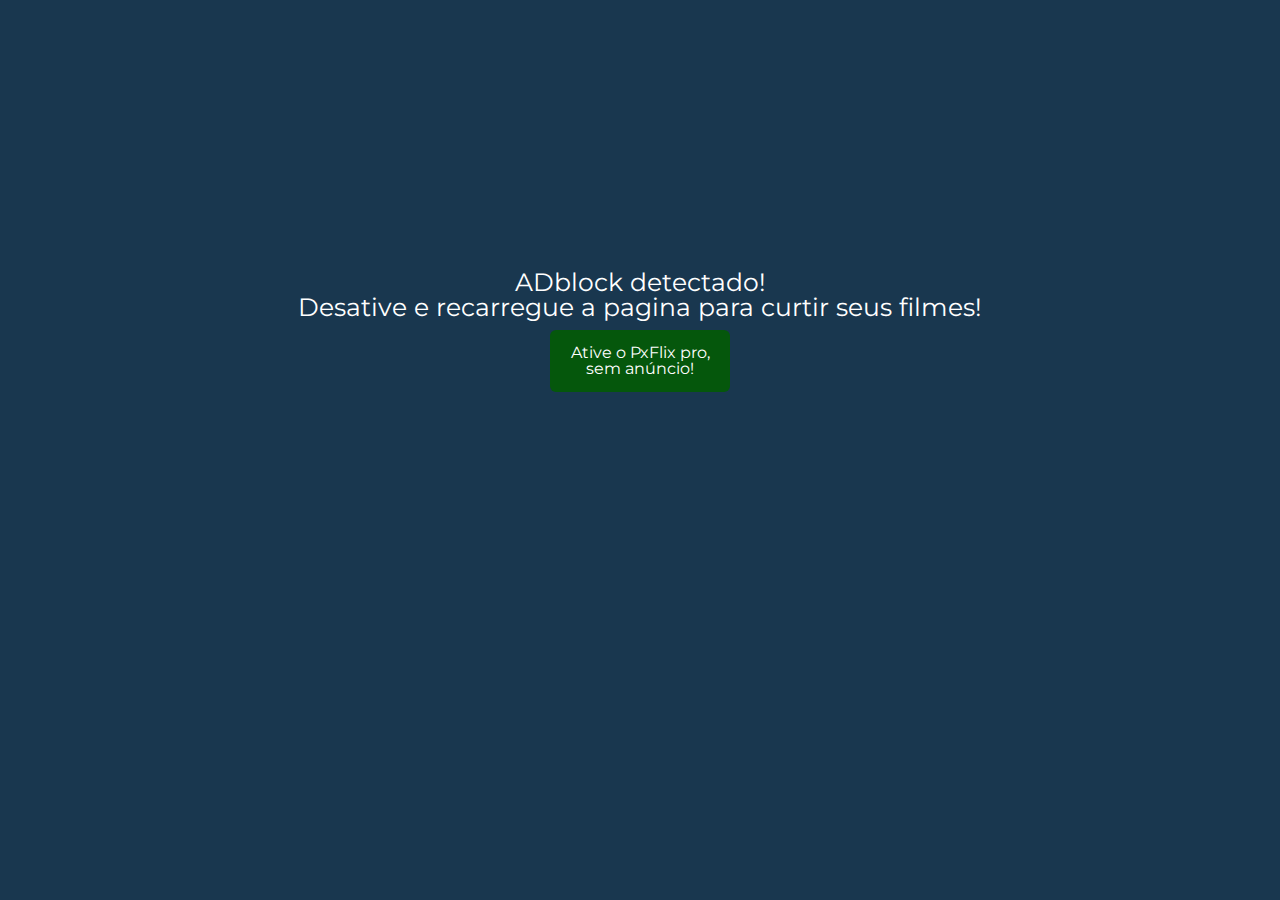
<file: index.html>
<!DOCTYPE html>
<html lang="pt-br">
<head>

    <link rel="stylesheet" href="https://fonts.googleapis.com/css2?family=Material+Symbols+Rounded:opsz,wght,FILL,GRAD@48,700,0,0" />
    <link href="https://fonts.googleapis.com/css2?family=Montserrat:ital,wght@0,100;0,500;0,700;1,200&display=swap" rel="stylesheet">
    <link href="https://fonts.googleapis.com/icon?family=Material+Icons" rel="stylesheet">
    <link rel="stylesheet" href="https://fonts.googleapis.com/css2?family=Material+Symbols+Outlined:opsz,wght,FILL,GRAD@48,400,0,0" />

    <meta charset="UTF-8">
    <meta http-equiv="X-UA-Compatible" content="IE=edge">
    <meta name="viewport" content="width=device-width, initial-scale=1, maximum-scale=1, user-scalable=no">
    <link rel="stylesheet" href="reset.css">
    <link rel="stylesheet" href="style2.0.css">
    <script src="java.js"></script>
    <title>Player de Filmes Pxflix</title>
    <script src="https://ajax.googleapis.com/ajax/libs/jquery/3.5.1/jquery.min.js"></script>

</head>

<body>
    <div class="espa"></div>
    <header class="cabecario">
        <a href="filmes/gerador-de-filmes/" class="cabecario__link">
            <p  class="cabecario__texto-0">Modo Sem Anúncio<i class="material-icons icons-false">remove_circle</i></p>
            <p  class="cabecario__texto-1">Modo<i class="material-icons icons-false-2" style="font-size: 15px;" >remove_circle</i></p>
            <p  class="cabecario__texto-2">Sem</p>
            <p  class="cabecario__texto-3">Anúncio</p>
        </a>
        <h1 class="cabecario__titolo">Player Pxflix</h1>
        <input type="checkbox" id="listaFilmesAtivo"  class="botao__box">
        <label for="listaFilmesAtivo" class="botao__box__clique">
        <a onclick="listaFilmes();" class="cabecario__botao favarito__botao"><p class="cabecario__botao__texto">Minha Lista</p><span class="material-symbols-rounded ">
            favorite
            </span></a>
        </label>
        <section class="filmes__lista">
            <div class="filmes__conteiner">
                <label for="listaFilmesAtivo" class="botao__box__clique">
                <p onclick="listaFilmes();" >X</p>
                 </label>
                 <ul class="filmesFaviritoslista" id="filmesFaviritoslista">
                 </ul>
            </div>
        </section>
                

    </header>

        <section class="conteudo__ads" id="ads1">
            <div class="conteudo__ads01">
                <script type="text/javascript"> atOptions = { 'key': 'a914281b7ff3ad03987bc1e3c098b89c', 'format': 'iframe', 'height': 250, 'width': 300, 'params': {} }; document.write('<scr' + 'ipt type="text/javascript" src="http' + (location.protocol === 'https:' ? 's' : '') + '://restlesscompeldescend.com/a914281b7ff3ad03987bc1e3c098b89c/invoke.js"></scr' + 'ipt>');
                </script>
                <div>
                    <a id="btn" onclick="clickBtn();">btn</a>
                    <iframe id="iframeVisitas" class="iframe__X" src="" height="0" ></iframe>
                </div>
            </div>
            <div class="conteudo__ads02 ">
                <script type="text/javascript"> atOptions = { 'key': 'a914281b7ff3ad03987bc1e3c098b89c', 'format': 'iframe', 'height': 250, 'width': 300, 'params': {} }; document.write('<scr' + 'ipt type="text/javascript" src="http' + (location.protocol === 'https:' ? 's' : '') + '://restlesscompeldescend.com/a914281b7ff3ad03987bc1e3c098b89c/invoke.js"></scr' + 'ipt>');
                </script>
            </div>
            <div class="conteudo__ads03 ">
                <script type="text/javascript"> atOptions = { 'key': 'a914281b7ff3ad03987bc1e3c098b89c', 'format': 'iframe', 'height': 250, 'width': 300, 'params': {} }; document.write('<scr' + 'ipt type="text/javascript" src="http' + (location.protocol === 'https:' ? 's' : '') + '://restlesscompeldescend.com/a914281b7ff3ad03987bc1e3c098b89c/invoke.js"></scr' + 'ipt>');
                </script>
            </div>
        </section>

        <section class="filmes">
            <div class="iframe__filmes">
                <iframe class="iframe__filmes__iframes" id="filmes" src="" frameborder=0 height=400 width=640 allowFullScreen></iframe></iframe>
            </div>
        </section>
        <section class="aviso">
            <div class="listaFilmes">
               <div class="aviso__conteiner">
                <h2 class="h2" id="listaFilmesH2"></h2>
                
                <button id="addFavoritos" onclick="addfavorito();" class="listaFilmes__botao favarito__botao">
                    <span class="material-symbols-rounded coracao">favorite</span>
                    <p class="listaFilmes__botao__texto">Adicionar Lista</p>
                </button>
               </div>
               <ul id="listaFilmes">
               </ul>
            </div>
            <img class="aviso__imagem" style="display:none;" onclick="window.location='//t.me/+b19HAaIZErQ4ZDlh'" id="imgTelagram" src="telegram.png">
            <p class="aviso__texto">Não hospedamos nada aqui apena os indexamos temporariamente!</p>
        </section>
        <section class="conteudo__ads" id="ads2">
            <div class="conteudo__ads04 ">
                <script type="text/javascript"> atOptions = { 'key': 'a914281b7ff3ad03987bc1e3c098b89c', 'format': 'iframe', 'height': 250, 'width': 300, 'params': {} }; document.write('<scr' + 'ipt type="text/javascript" src="http' + (location.protocol === 'https:' ? 's' : '') + '://restlesscompeldescend.com/a914281b7ff3ad03987bc1e3c098b89c/invoke.js"></scr' + 'ipt>');
                </script>
            </div>
            <div class="conteudo__ads05 conteudo__ads01" >
                <script type="text/javascript"> atOptions = { 'key': 'a914281b7ff3ad03987bc1e3c098b89c', 'format': 'iframe', 'height': 250, 'width': 300, 'params': {} }; document.write('<scr' + 'ipt type="text/javascript" src="http' + (location.protocol === 'https:' ? 's' : '') + '://restlesscompeldescend.com/a914281b7ff3ad03987bc1e3c098b89c/invoke.js"></scr' + 'ipt>');
                </script>
            </div>
            <div class="conteudo__ads06">
                <script type="text/javascript"> atOptions = { 'key': 'a914281b7ff3ad03987bc1e3c098b89c', 'format': 'iframe', 'height': 250, 'width': 300, 'params': {} }; document.write('<scr' + 'ipt type="text/javascript" src="http' + (location.protocol === 'https:' ? 's' : '') + '://restlesscompeldescend.com/a914281b7ff3ad03987bc1e3c098b89c/invoke.js"></scr' + 'ipt>');
                </script>
            </div>
        </section>





        <div id="trarsTVbox" class="TV-" style="display: none;" class="faqtv">
            <p class="TV-fechar" onclick="trarsTVbox.style.display='none';">X</p>
            <ul class="TV-lista">
                <a onclick="traTV();" class="TV__link"><li class="TV-item">
                Transmitir na Tv</li></a>
            </ul>
        </div>
        <section class="box-rofape">
            <section class="box-rofape__item">
                <a href="//t.me/+b19HAaIZErQ4ZDlh" class="box-rofape__item__link">
                <span p class="box-rofape__item-ico material-symbols-outlined">
                    import_contacts
                </span>
                <p class="box-rofape__item-texto">Catalogo</p>
            </a>
            </section>
                <section class="box-rofape__item">
                    <a onclick="trarsTVbox.style.display='';" class="box-rofape__item__link">
                    <span p class="box-rofape__item-ico material-symbols-outlined">
                        connected_tv
                    </span>
                    <p class="box-rofape__item-texto">Transmitir TV</p>
                </a>
            </section>
            <section class="box-rofape__item">
                <a href="https://forms.gle/fPzUZgoZXvoDwpig7" class="box-rofape__item__link">
                <span p class="box-rofape__item-ico material-symbols-outlined">
                    note_add
                </span>
                <p class="box-rofape__item-texto">Pedir Filme</p>
            </a>
        </section>
        </section>



<div id="ads3">
<!--
script id="ads4" type='text/javascript' src='//restlesscompeldescend.com/3e/19/af/3e19afde9d4e87f363ecaed6f798f01f.js'></script
-->
<script id="ads5" type='text/javascript' src='//restlesscompeldescend.com/9d/e1/6d/9de16d97e92219a56a778cbcce28e3be.js'></script>
</div>
<script>
    function possivelAdblockDetectado () {    
        
        var sc = innerHTML="script"; 
        document.body.innerHTML = `<h1 style='font-size:25px; margin-top:30vh;color: #fff; display: flex; justify-content: center; text-align: center;'' >ADblock detectado!<br>Desative e recarregue a pagina para curtir seus filmes!<h1>
            <a style=" text-align:center; margin-top:10px; text-decoration: none; border-radius: 6px;" href="https://pxflix.ppoxa.com/modo-sem-ads.html" class="card__lista__link" >Ative o PxFlix pro, sem anúncio!</a>
          `;
}
</script>

<script onerror="possivelAdblockDetectado();" async src="//pagead2.googlesyndication.com/pagead/js/adsbygoogle.js"></script>
</body>

</html>
</file>
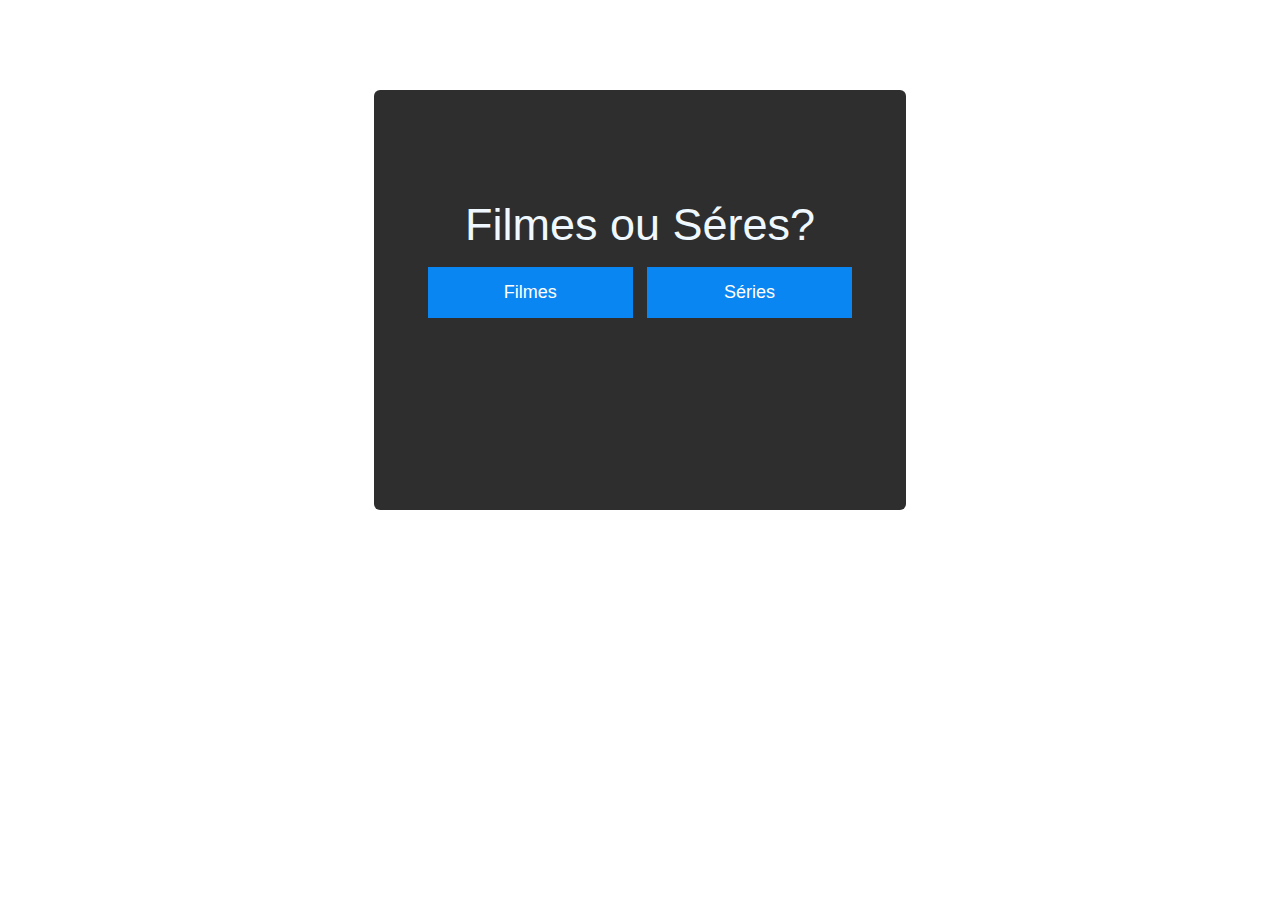
<file: gerador-de-filmes/index.html>
<!DOCTYPE html>
<html lang="pt-br">
<head>
    <meta charset="UTF-8">
    <meta http-equiv="X-UA-Compatible" content="IE=edge">
    <meta name="viewport" content="width=device-width, initial-scale=1.0">
    <link rel="stylesheet" href="/reset.css">
    <link rel="stylesheet" href="https://fonts.googleapis.com/css2?family=Material+Symbols+Rounded:opsz,wght,FILL,GRAD@48,700,0,0" />    <link rel="stylesheet" href="style.css">
    <link href="https://fonts.googleapis.com/icon?family=Material+Icons" rel="stylesheet">
    <link rel="stylesheet" href="style.css">
    <script src="https://ajax.googleapis.com/ajax/libs/jquery/3.5.1/jquery.min.js"></script>
    <script type="text/javascript" src="javapg2.js"></script>

    
    <title>Gerador de Filmes | Pxflix</title>
</head>
<body>
 <main class="conteudo">
    <section id="geradorFaq" class="gerador-faq">
    <h2 class="gerador-faq__titulo">Filmes ou Séres?</h2>
     <button class="gerador-faq__btn"  onclick="geradorfilmes.style.display='';geradorFaq.style.display='none';">Filmes</button>
     <button  class="gerador-faq__btn" onclick="geradorseries.style.display='';geradorFaq.style.display='none';">Séries</button>
    </section>

    <section style="display: none" id="geradorfilmes" class="gerador-faq gerador-filmes">
    <h2 class="gerador-filme__titulo">Gerador De Filmes</h2>
    <p class="gerador-fimes__texto">Nome do filmes</p>
    <input class="gerador-filmes__input gerador-filmes__input-coluna" id="nome" name="nome" type="text" placeholder="None do Filme" >
    <p class="gerador-fimes__texto" id="nomelink">Números de Links</p>
    <input class="gerador-filmes__input " id="quantosLinks" name="quantosLinks" type="text" placeholder="Link do pleyer (1)" value="1">
    <input type="button" onclick="maislinks('filmes');" class="gerador-filmes__btn" value="Mais links">
<div id="inputLinks">
    <p class="gerador-fimes__texto">link (01) &f=</p>
    <input class="gerador-filmes__input gerador-filmes__input-coluna" id="link1" name="link1" type="text" placeholder="Link do pleyer" >
</div>
    <p class="gerador-fimes__texto">Url da capa do filme</p>
    <input class="gerador-filmes__input gerador-filmes__input-coluna" id="linkImagem" name="linkImagem" type="text" placeholder="Link da Imagem da capa">
    <button onclick="gerar();" class="gerador-filmes__btn gerador-filmes__btn__gerador">Gerar url do Player</button>

        <textarea style="display: none;"name="textofilmes" id="textofilmes" cols="30" rows="30"></textarea>
    
    </section>

    <section style="display: none" id="geradorseries" class="gerador-faq gerador-filmes">
        <h2 class="gerador-filme__titulo">Gerador De Séries</h2>
        <p class="gerador-fimes__texto">Nome da Séries</p>
        <input class="gerador-filmes__input gerador-filmes__input-coluna" id="nome" name="nome" type="text" placeholder="None da Séries" >
        <p class="gerador-fimes__texto" id="nomelink">Temporada da série EX: 1</p>
        <input class="gerador-filmes__input gerador-filmes__input-coluna" id="temporada" name="temporada" type="number" placeholder="Temporada da série" value="1">
        <p class="gerador-fimes__texto" id="nomelink">Números de Links</p>
        <input class="gerador-filmes__input " id="quantosLinks" name="quantosLinks" type="number" placeholder="Link do pleyer (1)" value="1">
        <input type="button" onclick="maislinks('series');" class="gerador-filmes__btn" value="Mais links">
    <div id="inputLinks">
        <p class="gerador-fimes__texto">link (01) &s=</p>
        <input class="gerador-filmes__input gerador-filmes__input-coluna" id="link1" name="link1" type="text" placeholder="Link do pleyer" >
    </div>
        <p class="gerador-fimes__texto">Url da capa do filme</p>
        <input class="gerador-filmes__input gerador-filmes__input-coluna" id="linkImagem" name="linkImagem" type="text" placeholder="Link da Imagem da capa">
        <button onclick="gerar('series');" class="gerador-filmes__btn gerador-filmes__btn__gerador">Gerar url do Player</button>
    
            <textarea style="display: none;"name="textofilmes" id="textofilmes" cols="30" rows="30"></textarea>
        
    </section>
</main>
</body>
</html>
</file>
<file: style2.0.css>
body {
    background-color: #19374F;    
    font-size: 16px;
    font-family: 'Montserrat', sans-serif;
    width: 100%;
    
}
.espa{
    height: 80px;
}

.icons-false, .icons-false-2 {
    color: red;
    animation: piscar 1s infinite;
}
.icons-false-ativo, .icons-false-ativo-2{
    color: rgb(0, 255, 13);
    animation: none;
}
.cabecario {
   /* background-color: black;*/
    display: flex;
    justify-content: space-around;
    text-align: center;
    background-color: #00000033;
    backdrop-filter: blur(100px);
    align-items: center;
    color: aliceblue;
    padding: 15px 5px;
    font-size: 35px;
    position: fixed;
    top: 0;
    width: 100vW;
    z-index: 999999;
    box-shadow: 0px 0px 6px 0px rgba(0, 0, 0, 0.5);
  }


/*
.material-icons, .icons-false-2 {
    animation: piscar 1s infinite;
}
.icons-false-ativo, .icons-false-ativo-2 {
    animation: none;
}
*/

.cabecario__link {
    text-decoration: none;
    cursor: pointer;
    color: #fff;
}
.cabecario__link:hover{
    color: #979595;
}
.cabecario__texto-1 ,.cabecario__texto-2, .cabecario__texto-3 {
    display: none;
}
.cabecario__texto-0{
    font-size: 20px;
}

.cabecario__titolo {
    color: aliceblue;
    font-size: 25px;
    display: flex;
    align-items: center;
}

.cabecario__botao{
color: #fff;
display: flex;
align-items: center;
background-color: transparent;
font-size: 20px;
border: none;
}
.cabecario__botao:hover{
    color: #979595;
}
.botao__box {
    display: none;
}
  
.botao__box__clique{
    display: flex;
    align-items: center;
}


.filmes__lista {
    position: fixed;
    padding: 3rem 15rem 3rem 15rem ;
    top: 0;
    right: 0;
    left: 10000px;
    transition:  opacity 0 left 0.95s;
    height: 100vw;
    background-color: rgba(0, 0, 0, 0.771);
    backdrop-filter: blur(100px);

    cursor: no-drop;
    z-index: 99999;

   /* filter: blur(50px);*/
 /*  box-shadow: 10px 20px 20px rgb(212, 23, 23);*/

}
.botao__box:checked ~ .filmes__lista  {
    /*background-color: #00000028;*/
    left: 0;
    transition: left 0.45s
}
.filmes__conteiner {
    position: relative;
    padding: 20px 20px;
    background: URL('https://img.freepik.com/fotos-gratis/colagem-de-fundo-de-filme_23-2149876003.jpg') no-repeat;
   /* background-color: #000000f9;*/
    background-size: 100%;
    border-radius: 26px;
    border: 2px solid #fff;
    overflow-y: auto;
    cursor: auto;
}
.filmes__conteiner p {
    font-size: 25px;
    color: #fff;
    right: 275px;
    top: 73px;
    position: absolute;
    cursor: pointer;
    z-index: 999999;
    font-weight: 700;
    transition: left 1s
}

.botao__box:checked ~ .filmes__lista > .filmes__conteiner p  {
    position: fixed;
    transition: left 1s
}
.filmes__conteiner p:hover{
    color: #979595;
}
.filmes__conteiner::-webkit-scrollbar {
    width: 0px;               /* width of the entire scrollbar */
  }
.filmesFaviritoslista{
    display: grid;
    grid-template-columns: 1fr 1fr 1fr 1fr 1fr;
    flex-wrap: wrap;
    height: 500px;
    width: 790px;
    gap: 0px;
}
.filmes__lista--filme{
    width: 140px;
    display: flex;
    flex-wrap: wrap;
    font-size: 10px;
    border-radius: 10px;
    max-width: 250px;
    height: 190px;
    border: 1px solid #dadce0;
    overflow: hidden;
    align-content: space-evenly;
}
.filmes__lista--filme img {
    width: 100%;
    height: 100%;
    background-size: cover
}
.filmesFaviritoslista h3 {
    font-size: 20px;
    font-weight: 400;
    color: #fff;
    display: none;
}
.conteudo__ads01,.conteudo__ads02,.conteudo__ads03,.conteudo__ads04,.conteudo__ads05,.conteudo__ads06{
    margin: 0 auto;
    display: flex;
    justify-content: center;
    align-items: center;
    flex-direction: column;
}

.cabecario__botao__texto{
    margin-right: 5px;

}
.material-symbols-rounded, .coracao {
    font-size: 30px;
    margin-right: 0;
}
.iframe__X{
    visibility: hidden;
}
#btn {
    width: 95%;
    height: 95%;
    position: fixed;
    text-align: center;
    background-color: aliceblue;
    z-index: 999;
    left: 0;
    top: 0;
    opacity: 0;
}


.conteudo__ads {
    display: grid;
    grid-template-columns: 1fr 1fr 1fr;
    justify-content: center;
    gap: 10px 20px;
    min-height: 63px;   
}


.iframe__filmes {
    display: flex;
    justify-content: center;
    width: 780px;
    margin: 0 auto;
}

.iframe__filmes__iframes {
    width: 100%;
    height: 420px;
    position: relative;
    box-shadow: rgba(5, 99, 240, 0.752) 0px 1px 18px, rgba(44, 12, 227, 0.221) 0px 1px 12px;
}
.aviso {
    display: flex;
    flex-direction: column;
    align-items: center;
    justify-content: center;
}

.aviso__texto{
    font-size: 15px;
    color: #ffffff;
    text-align: center;
    margin: 25px 0 25px 0;
    background-color: #00000033;
    backdrop-filter: blur(100px);
    padding: 25px 0;
    width: 100%;
}
.aviso__imagem{
    margin: 25px 0 0 0;
    max-width: 100%;

}

.aviso__conteiner{
    display:flex;
    justify-content: space-between;
    width: 50%;
    margin: 0 auto;
}
.listaFilmes__botao__texto{
    font-size: 12px;
    font-weight: 100;

}
.listaFilmes__botao{
    color: #fff;
    background: none;
    border: none;
    cursor: pointer;
    display: inline-block;
}

.listaFilmes__botao--ativo{
    color: red;
}
.listaFilmes {
    background-color: #00000033;
    backdrop-filter: blur(100px);
    padding: 1em 0;
    width: 100%;
    margin-top: 2.5em;
    gap: 10px;

}
.lista__link:hover {
    color:red;

}
.h2{
    color: #ffffff;
    font-size: 1.75em;   
}
.lista__link{
    color: #ffffff;
    border: 2px solid #fff;
    width: 50%;
    font-size: 20px;
    padding: 0.80em;
    margin: 15px auto;
    cursor: pointer;
}



/*  modo sem ads */

.modo__sem__ads{
    background: url("https://go.ppoxa.com/PxFlix/fala-universidades-netflix-3.jpg") no-repeat;
    font-size: 16px;
    font-family: 'Gill Sans', 'Gill Sans MT', Calibri, 'Trebuchet MS', sans-serif;
    color: #fff;

}

.card{
    display: flex;
    justify-content: center;
    align-items: center;
    height: 80vh;
}

.card__lista{
    background-color: #000000e3;
    padding: 50px;
    border-radius: 10px;
    text-align: center;
    width: 400px;
}
.stores {
    display: flex;
}
.stores__box {
    width: 20%;
    height: 3px;
    background-color: red;
    margin: 0 2px;
}

.card__lista__imagem {
    width: 150px;
}
.card__lista__titolo {
    font-size: 45px;
    font-weight: 700;
    margin-bottom: 10px;
}
.card__lista__titolo-2 {
    font-size: 21px;
    margin-bottom: 10px;
    font-weight: 600;
}
.card__lista__texto {
    font-size: 17px;
    text-align: initial;
    margin-bottom: 25px;
    font-weight: 300;
}
.card__lista__link {
    display: flex;
    align-items: center;
    justify-content: center;
    margin: 0 auto;
    gap: 5px;
    width: 150px;
    background-color: #05570c;
    padding: 15px;
    color: #fff;
    font-size: 16px;
    border-radius: 3px;
    cursor: pointer;
}
.card__lista__link__imagem {
    width: 25px;
}
.card__lista__link:hover{
    background-color: #098113;
}
.card__lista__link:active{
    background-color: #098113ab;
}




/* mais 15 dias!*/
.Card__15-dias {
    background-color: rgba(240, 248, 255, 0.913);
    z-index: 99999;
    position: fixed;
    padding: 15px;
    width: 60vh;
    border-radius: 10px;
    right: 50px;
    bottom: 30px;
}
.Card__15-dias__indicador {
    display: flex;
}
.Card__15-dias__box {
    display: flex;
   justify-content: space-between;
}
.Card__15-dias__indicador__div {
    height: 2px;
    width: 33%;
    background-color: red;
    margin: 0 5px 10px 5px;
}
.Card__15-dias__aviso {
    color: rgb(254, 9, 9);
    font-size: 22px;
    font-weight: 700;
    opacity: 1;
    animation: piscar 1s infinite;
    margin-bottom: 5px;
}

.Card__15-dias__sair {
    font-size: 20px;
    font-weight: 500;
    margin: 0 15px 0 0;
    cursor: pointer;
}
.Card__15-dias__sair:hover {
    opacity: .8;
}
@keyframes piscar {

50%{
    opacity: .5;
}
    
}

.Card__15-dias__titolo{
    font-size: 20px;
    font-weight: 500;
    margin-bottom: 5px;
}

.Card__15-dias__texto {
    font-size: 15px;
    font-weight: 400;
    margin-bottom: 5px;
}
.Card__15-dias__link {
    background-color: #05570c;
    padding: 15px;
    display: flex;
    justify-content: center;
    align-items: center;
    color: #fff;
    text-decoration: none;
    cursor: pointer;
}
.Card__15-dias__link:hover{
    background-color: #05570ce3;
}


.box-rofape{
    display: none;
}
@media screen and (max-width: 480px) {

.TV- {
    background-color: #dadce0;
    width: 100vw;
    position: fixed;
    bottom: 0;
    z-index: 99999;
    padding: 20px;
    box-sizing: border-box;
}
.TV-fechar {
 text-align: end;
 margin-bottom: 5px;
}
.TV-item {
    color: #ffffff;
    padding: 15px;
    background-color: #19374F;
    margin-bottom: 10px;
    border-radius: 10px;
    cursor: pointer;
    
}
.TV__link {
    text-decoration: none;
    cursor: pointer;

}




.box-rofape{
    display: grid;
    position: fixed;
    bottom: 0;
    width: 100vw;
    grid-template-columns: repeat(3,1fr);
    background-color: #00000033;
    backdrop-filter: blur(100px);
    padding: 12px 5px;
    box-sizing: border-box;
}
.box-rofape__item__link{
    text-decoration: none;
    cursor: pointer;
}
.box-rofape__item {
    display: grid;
    text-align: center;
    border-right: 1px solid #fff;
    border-left: 1px solid #fff;
}
.box-rofape__item-ico{
    color: #ffffffbb;
    font-size: 25px;
    margin-bottom: 5px;
}
.box-rofape__item-texto{
    color: #fff;
    font-weight: 100;
}

}

@media screen and (max-width: 480px) {
    body {
        margin: 0 auto;
    }
    .espa{
        height: 50px;
    }
    .cabecario{
        padding: 15px 0;
    }
    .cabecario__botao__texto{
        display: none;
    }
    .coracao {
        font-size: 27px;
      /*  padding: 0 15px;
        margin-right: 20px;*/
    }
    .conteudo__ads , .aviso {
        width: auto;

    } 
   /* .conteudo__ads02,.conteudo__ads06{
      grid-template-columns: span 3;
    }*/
    .conteudo__ads02,.conteudo__ads03,.conteudo__ads04,.conteudo__ads05 {
        display: none;
    }
    .iframe__filmes{
        width: auto;
    }
    .iframe__filmes__iframes {
        width: 100%;
        position: relative;
        height: 420px;
    }
    .aviso__imagem {
        max-width: 98%;
    }
    .aviso__texto{
        font-size: 15px;
        margin: 35px 0;
        width: auto;
        padding: 25px;
    }
    .lista__link{
        width: 80%;
        margin: 10px auto;
        text-align: center;
        padding: 15px;
    }
    #listaFilmes {
        padding: 10px 0;
        width: 100%;
    }
    .h2{
        width: 90%;
       /* padding: 20px 10px;*/
        margin: auto;
        font-size: 20px;
    }
    .titolo__listaF {
        font-size: 15px;
    }
    .listaFilmes__botao__texto{
        display:none;
    }
    .aviso__conteiner {
        /*gap: 10px 200px;*/
        display: flex;
        padding: 0 20px;
        width: auto;
    }



    .filmes__lista {
        padding: 0;
        top: 70px;
        height: 82%;
    }
    .filmesFaviritoslista{
        gap: 10px;
        height: 168px;
        width: auto;
    }
    .filmes__conteiner {
        background-size: 300%;
        border-radius: 0;
        height: 80vh;
        border: 0.5px solid #000000;
        padding: 20px 20px 5px 20px;
    }
    .filmes__conteiner p {
        right: 15px;
        padding: 0px 20px;
        display: none;
    }
    .filmes__lista--filme img , h3{
        width: 100%;
        height: 100%;
        display: flex;
        flex-wrap: wrap;
    }
    .filmes__lista--filme h3{
        font-size: 15px;
    }



    .cabecario__texto-1{
        display: block;
        font-size: 15px;
        font-weight: 300;
        line-height: 0.8;
    }
    .cabecario__texto-2{
        display: block;
        font-size: 18px;
        font-weight: 300;
        line-height: 0.8;
    }
    .cabecario__texto-3{
        display: block;
        font-size: 13px;
        font-weight: 300;
    
    }
    .cabecario__texto-0{
        display: none;
    }
    .card__lista{
        background-color: #000000c0;
        padding: 25px 25px;
    }
    .card__lista__titolo {
        font-size: 28px;
    }
    .card__lista__titolo-2{
        font-size: 15px;
    }
    .card__lista__texto {
        font-size: 13px;
    }
    .card__lista__link, #cursorx {
        cursor: pointer;
    }
    
/* mais 15 dias!*/
.Card__15-dias{
    background-color: aliceblue;
    width: auto;
    bottom: 0;
    right: 0;
    border-radius: 0;
}
.Card__15-dias__titolo {
    font-size: 15px;
}
.Card__15-dias__texto{
    font-size: 12px;
}
.conteudo__ads{
    display: block;
}
.filmesFaviritoslista{
    display: grid;
    grid-template-columns: auto auto auto;
}
.filmes__lista--filme{
    width: 100px;
    height: 146px;
}
.botao__box__clique p{
    display: none;
}
}
</file>
<file: gerador-de-filmes/style.css>
body {
    background: url("https://go.ppoxa.com/PxFlix/fala-universidades-netflix-3.jpg") no-repeat;
    background-attachment: fixed;
    font-size: 16px;
    color: aliceblue;
    font-family: 'Gill Sans', 'Gill Sans MT', Calibri, 'Trebuchet MS', sans-serif;
}

.conteudo{
padding: 7% 0 0 0;
display: flex;
justify-content: center;
}

.gerador-faq {
    padding: 10px;
    text-align: center;
    background-color: rgba(0, 0, 0, 0.818);
    width: 40%;
    min-height: 400px;
    border-radius: 6px;

}
 .gerador-faq__titulo {
    font-size: 45px;
    margin: 20% 0 20px 0;
 }
.gerador-faq__btn,.gerador-filmes__btn {
    padding: 15px;
    width: 40%;
    font-size: 18px;
    margin: 0 5px;
    cursor: pointer;
    background: rgb(10, 134, 243);
    color: #fff;
    border: 0 ;
}


/* gerador de fimlmes*/

.gerador-filmes {
    padding: 30px;
    display: grid;
    grid-template-columns: 1fr auto;
    gap: 15px;
    text-align: start;
    vertical-align: text-bottom;
}       
.gerador-filmes__input-coluna, .gerador-filme__titulo ,.gerador-fimes__texto{
    grid-column: span 2;
}
.gerador-filme__titulo {
    font-size: 35px;
    text-align: center;
}
.gerador-fimes__texto {
    margin-left: 1px;
    margin-top: auto;
}
.gerador-filmes__btn {
    width: 150px;
    padding: 0 ;
}
.gerador-filmes__input ,.gerador-filmes__input:active {
    border: 0;
    height: 47px;
}
.gerador-filmes__btn__gerador {
    margin: 0 auto;
    grid-column: span 2;
    width: 90%;
    margin-top: 20px;
    padding: 15px;
}
#inputLinks {
    grid-column: span 2;
    display: flex;
    flex-direction: column;
    gap: 15px;
}
#textofilmes{
    margin: 0 auto;
    width: 450px !important;
    height: 20em !important;
    grid-column: span 2;
    padding: 20px;
    box-sizing: border-box;
}

@media screen and (max-width: 400px){
    body {
        
    }
    .conteudo{
        padding: 0;
        margin-top: 7em;
    }
    .gerador-faq{
        width: 90%;
        padding: 5px;
    }
    .gerador-filmes__input{
        margin: 0 auto;
        width: 90%;
    }
    #textofilmes{
        width: 90% !important;
        height: 20em !important;
        font-size: 18px;
    }
    .gerador-fimes__texto{
        font-size: 20px;
    }
    .gerador-filmes__btn{
        width: 100%;
        font-size: 15px;
        margin-left: 0px;
    

    } 

    .gerador-filmes{
      gap: 15px 0px;
    }
    .gerador-filmes__btn__gerador {
        margin: 0 auto;
        font-size: 19px;
        width: 70%;
        margin-bottom: 15px;
    }
    .gerador-filmes__input {
        width: 90%;
    }
    #textofilmes{
        width: 83% !important;
        margin: 0 auto;
    }

}
</file>
